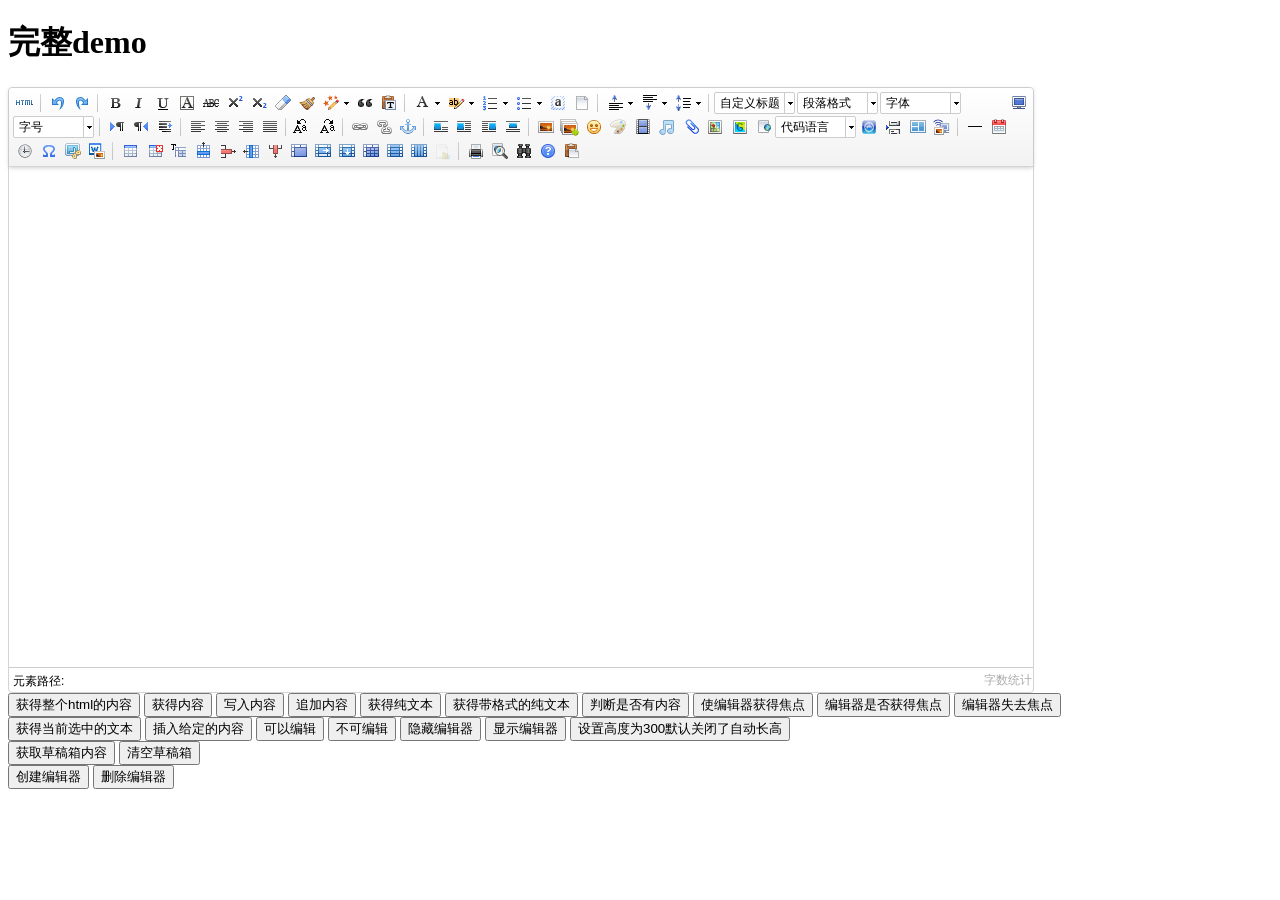
<file: MstartProject/extapps/DjangoUeditor/static/ueditor/index.html>
<!DOCTYPE HTML PUBLIC "-//W3C//DTD HTML 4.01 Transitional//EN"
        "http://www.w3.org/TR/html4/loose.dtd">
<html>
<head>
    <title>完整demo</title>
    <meta http-equiv="Content-Type" content="text/html;charset=utf-8"/>
    <script type="text/javascript" charset="utf-8" src="ueditor.config.js"></script>
    <script type="text/javascript" charset="utf-8" src="ueditor.all.min.js"> </script>
    <!--建议手动加在语言，避免在ie下有时因为加载语言失败导致编辑器加载失败-->
    <!--这里加载的语言文件会覆盖你在配置项目里添加的语言类型，比如你在配置项目里配置的是英文，这里加载的中文，那最后就是中文-->
    <script type="text/javascript" charset="utf-8" src="lang/zh-cn/zh-cn.js"></script>

    <style type="text/css">
        div{
            width:100%;
        }
    </style>
</head>
<body>
<div>
    <h1>完整demo</h1>
    <script id="editor" type="text/plain" style="width:1024px;height:500px;"></script>
</div>
<div id="btns">
    <div>
        <button onclick="getAllHtml()">获得整个html的内容</button>
        <button onclick="getContent()">获得内容</button>
        <button onclick="setContent()">写入内容</button>
        <button onclick="setContent(true)">追加内容</button>
        <button onclick="getContentTxt()">获得纯文本</button>
        <button onclick="getPlainTxt()">获得带格式的纯文本</button>
        <button onclick="hasContent()">判断是否有内容</button>
        <button onclick="setFocus()">使编辑器获得焦点</button>
        <button onmousedown="isFocus(event)">编辑器是否获得焦点</button>
        <button onmousedown="setblur(event)" >编辑器失去焦点</button>

    </div>
    <div>
        <button onclick="getText()">获得当前选中的文本</button>
        <button onclick="insertHtml()">插入给定的内容</button>
        <button id="enable" onclick="setEnabled()">可以编辑</button>
        <button onclick="setDisabled()">不可编辑</button>
        <button onclick=" UE.getEditor('editor').setHide()">隐藏编辑器</button>
        <button onclick=" UE.getEditor('editor').setShow()">显示编辑器</button>
        <button onclick=" UE.getEditor('editor').setHeight(300)">设置高度为300默认关闭了自动长高</button>
    </div>

    <div>
        <button onclick="getLocalData()" >获取草稿箱内容</button>
        <button onclick="clearLocalData()" >清空草稿箱</button>
    </div>

</div>
<div>
    <button onclick="createEditor()">
    创建编辑器</button>
    <button onclick="deleteEditor()">
    删除编辑器</button>
</div>

<script type="text/javascript">

    //实例化编辑器
    //建议使用工厂方法getEditor创建和引用编辑器实例，如果在某个闭包下引用该编辑器，直接调用UE.getEditor('editor')就能拿到相关的实例
    var ue = UE.getEditor('editor');


    function isFocus(e){
        alert(UE.getEditor('editor').isFocus());
        UE.dom.domUtils.preventDefault(e)
    }
    function setblur(e){
        UE.getEditor('editor').blur();
        UE.dom.domUtils.preventDefault(e)
    }
    function insertHtml() {
        var value = prompt('插入html代码', '');
        UE.getEditor('editor').execCommand('insertHtml', value)
    }
    function createEditor() {
        enableBtn();
        UE.getEditor('editor');
    }
    function getAllHtml() {
        alert(UE.getEditor('editor').getAllHtml())
    }
    function getContent() {
        var arr = [];
        arr.push("使用editor.getContent()方法可以获得编辑器的内容");
        arr.push("内容为：");
        arr.push(UE.getEditor('editor').getContent());
        alert(arr.join("\n"));
    }
    function getPlainTxt() {
        var arr = [];
        arr.push("使用editor.getPlainTxt()方法可以获得编辑器的带格式的纯文本内容");
        arr.push("内容为：");
        arr.push(UE.getEditor('editor').getPlainTxt());
        alert(arr.join('\n'))
    }
    function setContent(isAppendTo) {
        var arr = [];
        arr.push("使用editor.setContent('欢迎使用ueditor')方法可以设置编辑器的内容");
        UE.getEditor('editor').setContent('欢迎使用ueditor', isAppendTo);
        alert(arr.join("\n"));
    }
    function setDisabled() {
        UE.getEditor('editor').setDisabled('fullscreen');
        disableBtn("enable");
    }

    function setEnabled() {
        UE.getEditor('editor').setEnabled();
        enableBtn();
    }

    function getText() {
        //当你点击按钮时编辑区域已经失去了焦点，如果直接用getText将不会得到内容，所以要在选回来，然后取得内容
        var range = UE.getEditor('editor').selection.getRange();
        range.select();
        var txt = UE.getEditor('editor').selection.getText();
        alert(txt)
    }

    function getContentTxt() {
        var arr = [];
        arr.push("使用editor.getContentTxt()方法可以获得编辑器的纯文本内容");
        arr.push("编辑器的纯文本内容为：");
        arr.push(UE.getEditor('editor').getContentTxt());
        alert(arr.join("\n"));
    }
    function hasContent() {
        var arr = [];
        arr.push("使用editor.hasContents()方法判断编辑器里是否有内容");
        arr.push("判断结果为：");
        arr.push(UE.getEditor('editor').hasContents());
        alert(arr.join("\n"));
    }
    function setFocus() {
        UE.getEditor('editor').focus();
    }
    function deleteEditor() {
        disableBtn();
        UE.getEditor('editor').destroy();
    }
    function disableBtn(str) {
        var div = document.getElementById('btns');
        var btns = UE.dom.domUtils.getElementsByTagName(div, "button");
        for (var i = 0, btn; btn = btns[i++];) {
            if (btn.id == str) {
                UE.dom.domUtils.removeAttributes(btn, ["disabled"]);
            } else {
                btn.setAttribute("disabled", "true");
            }
        }
    }
    function enableBtn() {
        var div = document.getElementById('btns');
        var btns = UE.dom.domUtils.getElementsByTagName(div, "button");
        for (var i = 0, btn; btn = btns[i++];) {
            UE.dom.domUtils.removeAttributes(btn, ["disabled"]);
        }
    }

    function getLocalData () {
        alert(UE.getEditor('editor').execCommand( "getlocaldata" ));
    }

    function clearLocalData () {
        UE.getEditor('editor').execCommand( "clearlocaldata" );
        alert("已清空草稿箱")
    }
</script>
</body>
</html>
</file>
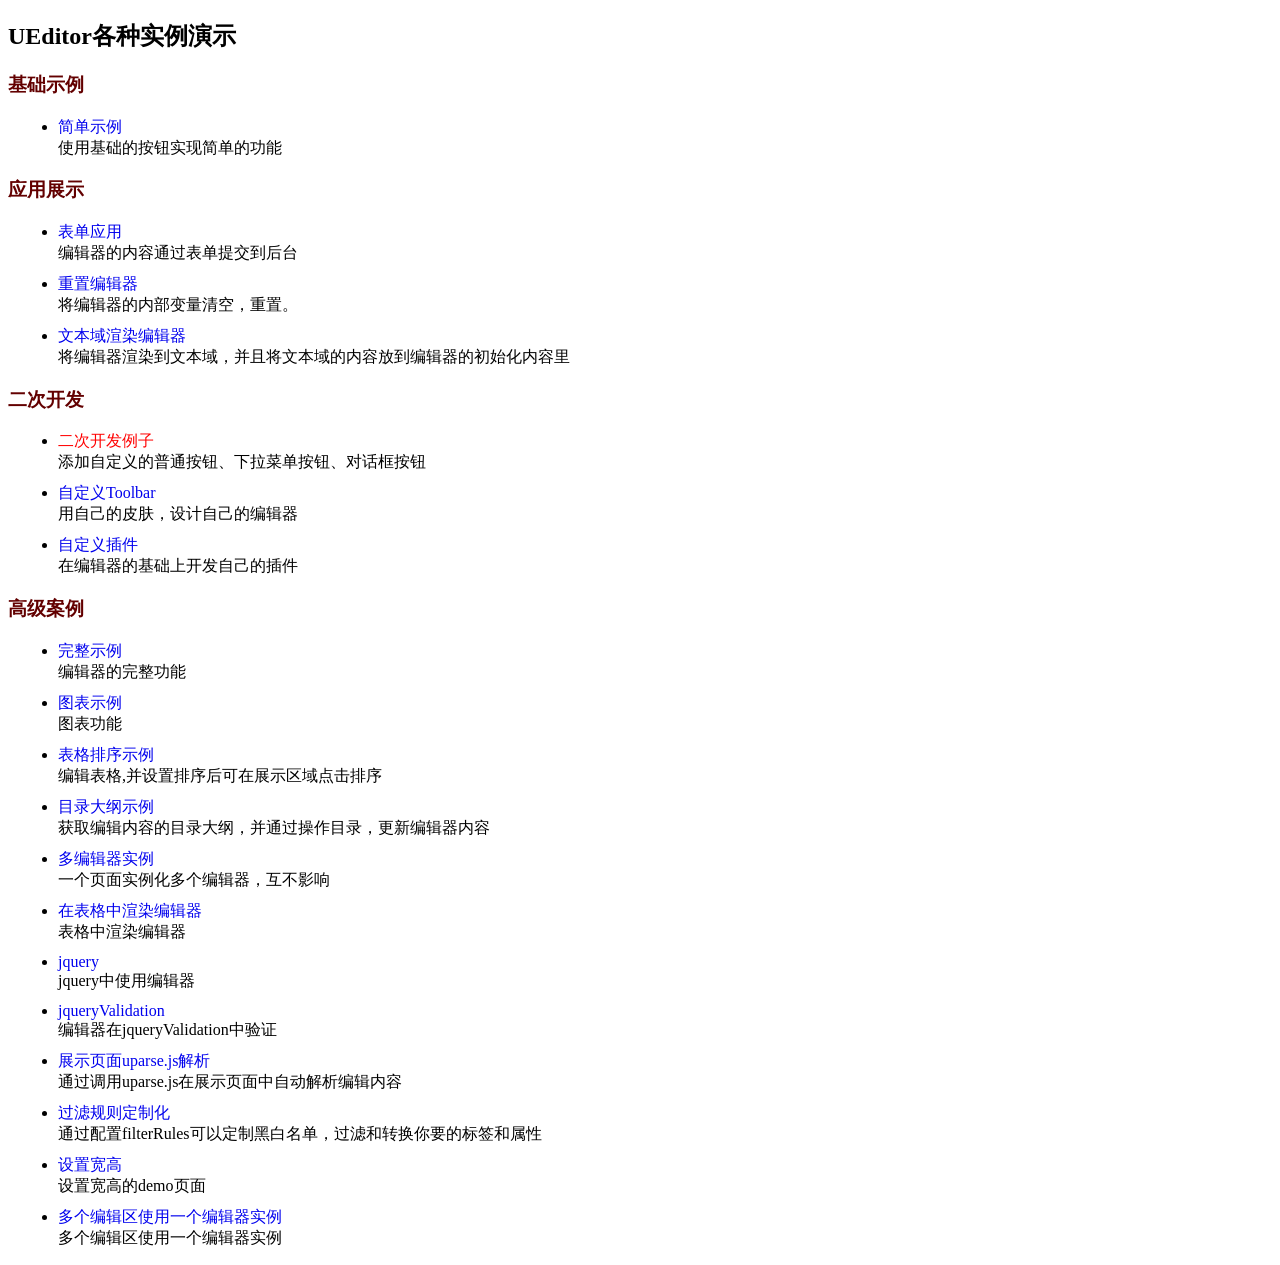
<file: MstartProject/extapps/DjangoUeditor/static/ueditor/_examples/index.html>
<!DOCTYPE HTML>
<html>
<head>
    <meta http-equiv="Content-Type" content="text/html; charset=utf-8" />
    <title></title>
    <style type="text/css">
        h3{
            color:#630000;
        }
        ul li{
            margin: 10px;
        }
        a:link,a:active,a:visited{
            color: #0000EE;
        }
        a{
            text-decoration: none;
        }
    </style>
</head>
<body>
<h2>UEditor各种实例演示</h2>
<h3>基础示例</h3>
<ul>
    <li>
        <a href="simpleDemo.html" target="_self">简单示例</a><br/>
        使用基础的按钮实现简单的功能
    </li>
</ul>
<h3>应用展示</h3>
<ul>
    <li>
        <a href="submitFormDemo.html" target="_self">表单应用</a><br/>
        编辑器的内容通过表单提交到后台
    </li>
    <li>
        <a href="resetDemo.html" target="_self">重置编辑器</a><br/>
        将编辑器的内部变量清空，重置。
    </li>
    <li>
        <a href="textareaDemo.html" target="_self">文本域渲染编辑器</a><br/>
        将编辑器渲染到文本域，并且将文本域的内容放到编辑器的初始化内容里
    </li>
</ul>
<h3>二次开发</h3>
<ul>
    <li>
        <a style="color:red;" href="customizeToolbarUIDemo.html" target="_self">二次开发例子</a><br/>
        添加自定义的普通按钮、下拉菜单按钮、对话框按钮
    </li>
    <li>
        <a href="customToolbarDemo.html" target="_self">自定义Toolbar</a><br/>
        用自己的皮肤，设计自己的编辑器
    </li>
    <li>
        <a href="customPluginDemo.html" target="_self">自定义插件</a><br/>
        在编辑器的基础上开发自己的插件
    </li>
</ul>
<h3>高级案例</h3>
<ul>
    <li>
        <a href="completeDemo.html" target="_self">完整示例</a><br/>
        编辑器的完整功能
    </li>
    <li>
        <a href="charts.html" target="_self"  >图表示例</a><br/>
        图表功能
    </li>
    <li>
        <a href="sortableDemo.html" target="_self" >表格排序示例</a><br/>
        编辑表格,并设置排序后可在展示区域点击排序
    </li>
    <li>
        <a href="sectionDemo.html" target="_self" >目录大纲示例</a><br/>
        获取编辑内容的目录大纲，并通过操作目录，更新编辑器内容
    </li>
    <li>
        <a href="multiDemo.html" target="_self">多编辑器实例</a><br/>
        一个页面实例化多个编辑器，互不影响
    </li>
    <li>
        <a href="renderInTable.html" target="_self">在表格中渲染编辑器</a><br/>
        表格中渲染编辑器
    </li>
    <li>
        <a href="jqueryCompleteDemo.html" target="_self">jquery</a><br/>
        jquery中使用编辑器
    </li>
    <li>
        <a href="jqueryValidation.html" target="_self">jqueryValidation</a><br/>
        编辑器在jqueryValidation中验证
    </li>
    <li>
        <a href="uparsedemo.html" target="_self">展示页面uparse.js解析</a><br/>
        通过调用uparse.js在展示页面中自动解析编辑内容
    </li>
    <li>
        <a href="filterRuleDemo.html" target="_self">过滤规则定制化</a><br/>
        通过配置filterRules可以定制黑白名单，过滤和转换你要的标签和属性
    </li>
    <li>
        <a href="setWidthHeightDemo.html" target="_self">设置宽高</a><br/>
        设置宽高的demo页面
    </li>
    <li>
        <a href="multiEditorWithOneInstance.html" target="_self">多个编辑区使用一个编辑器实例</a><br/>
        多个编辑区使用一个编辑器实例
    </li>
</ul>
<script type="text/javascript">
    var href = location.href;
    if(href.indexOf("http") != 0 ){
        alert("您当前尚未将UEditor部署到服务器环境，部分浏览器下所有弹出框功能的使用会受到限制！");
    }
</script>
</body>
</html>
</file>
